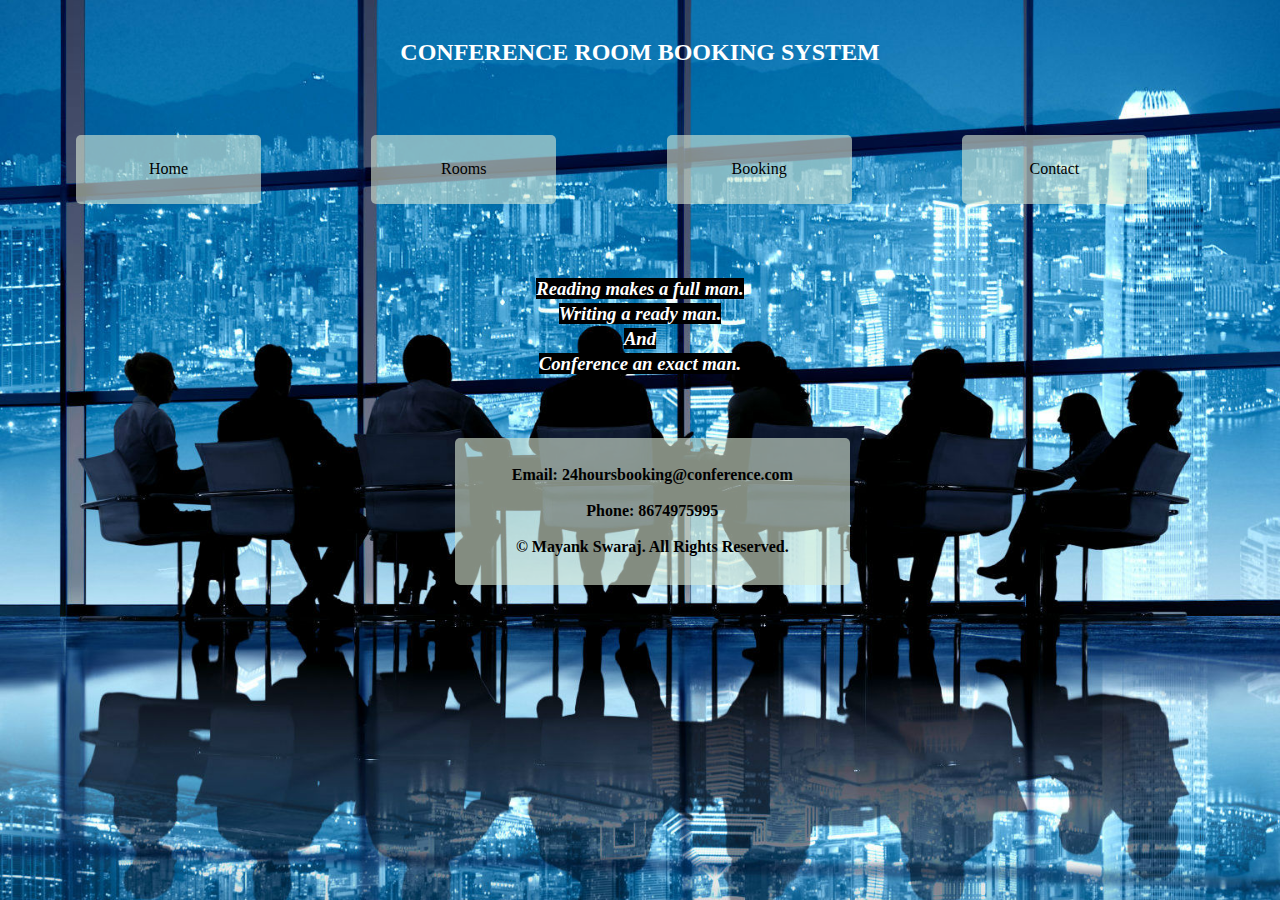
<file: Conference Room Booking System/index.html>
<!DOCTYPE html>
<html lang="en">
<head>
	<meta charset="utf-8">
	<meta name="viewport" content="width=device-width, initial-scale=1.0">
	<title>Conference Room System</title>
	<link rel="stylesheet" href="style.css">
</head>
<body>
	<header>
		<h1>Conference Room Booking System</h1>
		<nav>
			<a href="index.html">Home</a>
			<a href="rooms.html">Rooms</a>
			<a href="login.html">Booking</a>
			<a href="contact.html">Contact</a>
		</nav>
	</header>
	<main>
	<section>
		<h3><span class="highlight"><b><i>Reading makes a full man. <br/> Writing a ready man. <br/> And  <br/> Conference an exact man. <br/></i></b></span> </h3>
	</section>
	<footer>
		<p>Email: 24hoursbooking@conference.com<br/><br/>
		Phone: 8674975995<br/><br/>
		&copy; Mayank Swaraj. All Rights Reserved.</p>
	</footer>
</main>
</body>
</html>
</file>
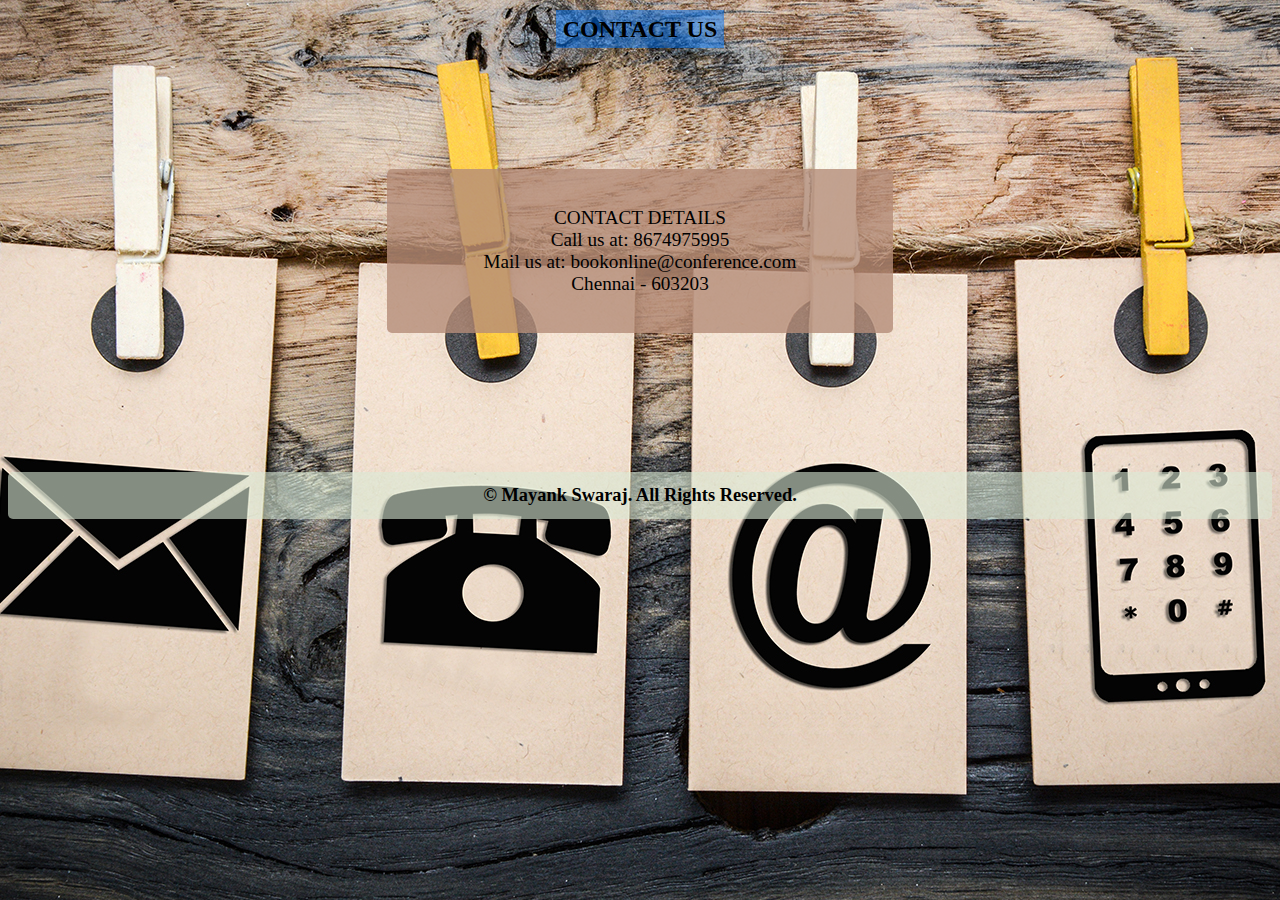
<file: Conference Room Booking System/contact.html>
<!DOCTYPE html>
<html lang="en">
<head>
	<meta charset="utf-8">
	<meta name="viewport" content="width=device-width, initial-scale=1.0">
	<title>Contact us</title>
	<link rel="stylesheet" href="stylecontact.css">
</head>
<body>
	<h1><span class="highlight">Contact Us</span></h1>			<p>CONTACT DETAILS<br/>
	Call us at: 8674975995<br/>
	Mail us at: bookonline@conference.com<br/>
	Chennai - 603203
	</p>
	<footer>
		<h6>&copy; Mayank Swaraj. All Rights Reserved.</h6>
	</footer>
	</body>
</html>
</file>
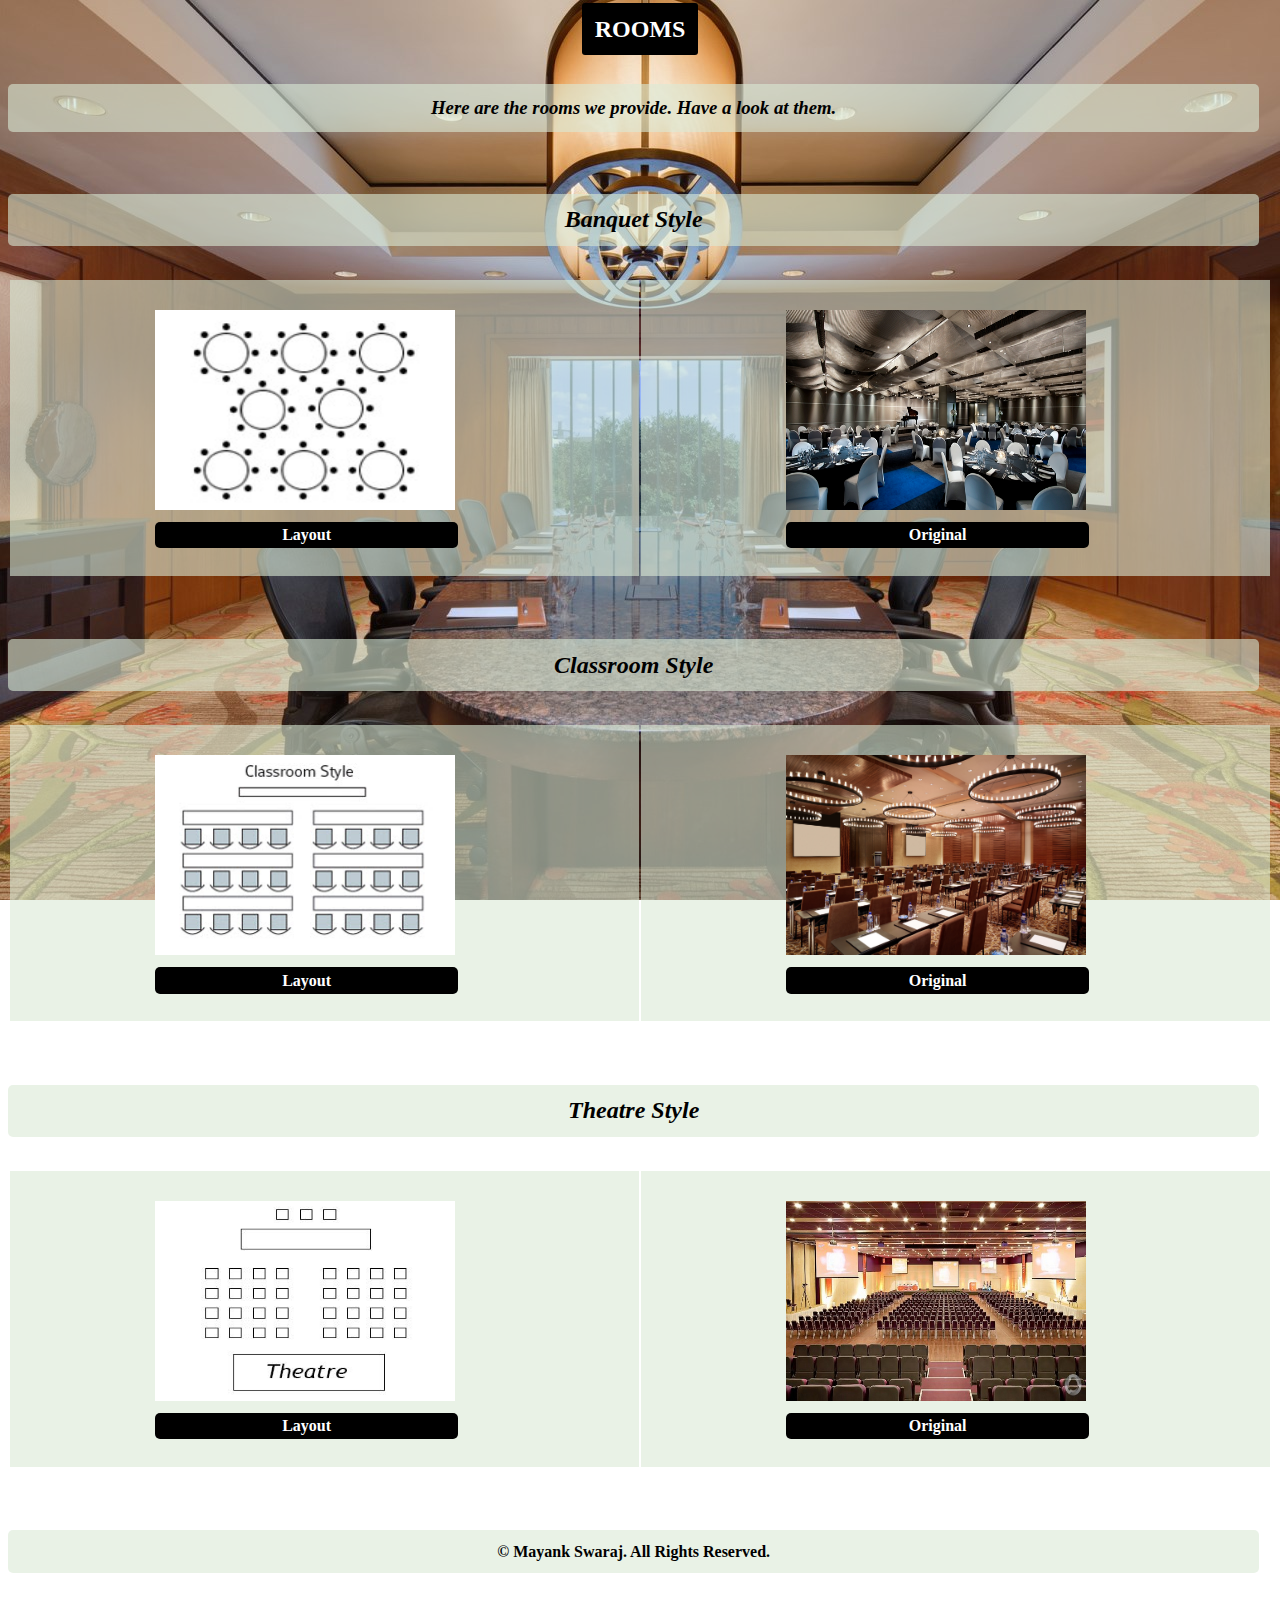
<file: Conference Room Booking System/rooms.html>
<!DOCTYPE html>
<html lang="en">
<head>
	<meta charset="utf-8">
	<meta name="viewport" content="width=device-width, initial-scale=1.0">
	<title>Rooms</title>
	<link rel="stylesheet" href="stylerooms.css">
</head>
<body>
	<h1><span class="highlight">Rooms</span></h1>
	<h3><b><i>Here are the rooms we provide. Have a look at them.</i></b></h3>
	<br/><br/>
	<h4><b><i>Banquet Style</i></b></h4>
	<table>
		<tr>
			<td><a href="images/banquet1.jpg">
			<img src="images/banquet1.jpg" alt="Image could not be loaded.">
			<h5>Layout </h5>
			</a></td>
			<td><a href="images/banquet.jpg"><img src="images/banquet.jpg" alt="Image could not be loaded.">
<h5>Original </h5>
</a></td>
		</tr>
	</table>
	<br/><br/>
	<h4><b><i>Classroom Style</i></b></h4>
	<table>
		<tr>
			<td><a href="images/classroom1.jpg"><img src="images/classroom1.jpg" alt="Image could not be loaded."><h5>Layout  </h5>
</a></td>
			<td><a href="images/classroom.jpg"><img src="images/classroom.jpg" alt="Image could not be loaded."><h5>Original </h5>
</a></td>
		</tr>
	</table>
<br/><br/>
	<h4><b><i>Theatre Style</i></b></h4>
	<table>
		<tr>
			<td><a href="images/theatre1.jpg">
			<img src="images/theatre1.jpg" alt="Image could not be loaded.">
			<h5>Layout  </h5>
			</a></td>
			<td><a href="images/theatre.jpg"><img src="images/theatre.jpg" alt="Image could not be loaded.">
<h5>Original </h5>
</a></td>
		</tr>
			</table>
<br/><br/>
			</tr>
</table>
<footer>
	<p>&copy; Mayank Swaraj. All Rights Reserved.</p>
</footer>

</body>
</html>
</file>
<file: Conference Room Booking System/style.css>
body{
	background: url("images/crbsback.jpg") no-repeat center center fixed; 
	-webkit-background-size: cover;
	-moz-background-size: cover;
	-o-background-size: cover;
	background-size: cover;
}
@media only screen and (min-width : 320px) and (max-width : 600px) {
	body{
		background: url("images/crbsback.jpg") no-repeat center center fixed;
		-webkit-background-size: 100%; 
    		-moz-background-size: 100%; 
    		-o-background-size: 100%; 
    		background-size: 100%; 
    		-webkit-background-size: cover; 
    		-moz-background-size: cover; 
   	 	-o-background-size: cover; 
   	 	background-size: cover
	}
}
h1{
	text-align:center;
	color:#FFFFFF;
	font-size:x-large;
	text-transform:UPPERCASE;
	font-family:Times New Roman;
}
nav a{
	display:inline-block;
	margin:4.3%;
	border-radius:5px;
	text-decoration:none;
	padding:2%;
	color:#000000;
	width:11%;
	height:20px;
	background:rgba(218,234,213,0.60);
	text-align:center;
}
@media only screen and (min-width : 320px) and (max-width : 600px) {
	nav a{
		width:90%;
		overflow:hidden;
	}
}
a:hover{
	background-color: #FFFFFF;
}
body{
	padding:10px;
	margin:1%;
}
//.active{
//	background:#FFFFFF;
//}
h2{
	color: #FFFFFF;
	text-align:center;
}
span.highlight {
    background-color: black;
}
h3{
	color: #FFFFFF;
	text-align:center;
	line-height:25px;
}
//footer{
//	display:inline-block;
//	background:regba(218,234,213,0,60);
//	color: #FFFFFF;
//	text-align:center;
//	padding:100px;
//
//}
footer{
	horizontal-align:middle;
	background-position:center;
	margin-left:35%;
	margin-top:5%;
	border-radius:5px;
	text-decoration:none;
	padding:1%;
	color:#000000;
	width:30%;
	height:50%;
	background:rgba(218,234,213,0.60);
	text-align:center;
	font-weight:bold;
}
@media only screen and (min-width : 320px) and (max-width : 600px) {
	footer{
		width:55%;
		margin:18%;
		padding:5%;
		overflow:hidden;
	}
}
</file>
<file: Conference Room Booking System/stylecontact.css>
body{
	background: url("images/contactus.jpg") no-repeat center center fixed; 
	-webkit-background-size: cover;
	-moz-background-size: cover;
	-o-background-size: cover;
	background-size: cover;
}
h1{
	text-align:center;
	color:#000000;
	font-size:x-large;
	text-transform:UPPERCASE;
	font-family:Times New Roman;
}
h2{
	color: #000000;
	text-align:center;
}
p{
	background:rgba(180,140,120,0.80);
	border-radius:5px;
	padding-top:3%;
	margin-left:30%;
	margin-right:30%;
	margin-top:10%;
	padding-bottom:3%;
	width:40%;
	height:20%;
	text-align:center;
	font-size:120%;
}
p:hover{
	background-color: white;
}		
h6{
	font-size:115%;
	margin-top:11%;
	border-radius:5px;
	text-decoration:none;
	padding:1%;
	color:#000000;
	width:98%;
	height:50%;
	background:rgba(218,234,213,0.60);
	text-align:center;
	font-weight:bold;
}
span.highlight {
	background:rgba(0,120,255,0.5);
	padding:0.5%;
	border-raduis:3px;
}
@media only screen and (min-width : 300px) and (max-width : 820px) {
	body{
		background: url("images/contactus.jpg") no-repeat center center fixed;
		-webkit-background-size: 100%; 
    		-moz-background-size: 100%; 
    		-o-background-size: 100%; 
    		background-size: 100%; 
    		-webkit-background-size: cover; 
    		-moz-background-size: cover; 
   	 	-o-background-size: cover; 
   	 	background-size: cover
	}
}
@media only screen and (min-width : 300px) and (max-width : 820px)  {

	p{
	font-size:115%;
	margin-top:11%;
	border-radius:5px;
	text-decoration:none;
	padding:1%;
	color:#000000;
	margin:0%;
	margin-top:12%;
	width:97%;
	height:50%;
	background:rgba(180,140,120,0.80);
	text-align:center;
	font-weight:bold;
	}
}
</file>
<file: Conference Room Booking System/stylerooms.css>
img{
	width:300px;
	height:200px;
	text-align:center;
}
th{
	font-size:2em;
	background:rgba(218,234,213,0.60);
	padding:10px;
}
p{
	display:inline-block;
	verical-align:middle;
	horizontal-align:middle;
	background-position:center;
	//margin-left:35%;
	margin-top:2%;
	border-radius:5px;
	text-decoration:none;
	padding:1%;
	color:#000000;
	width:97%;
	height:50%;
	background:rgba(218,234,213,0.60);
	text-align:center;
	font-weight:bold;
}
h3{
	display:inline-block;
	verical-align:middle;
	horizontal-align:middle;
	background-position:center;
	//margin-left:35%;
	margin-top:2%;
	border-radius:5px;
	text-decoration:none;
	padding:1%;
	color:#000000;
	width:97%;
	height:50%;
	background:rgba(218,234,213,0.60);
	text-align:center;
	font-weight:bold;
}
h4{
	font-size:150%;
	display:inline-block;
	verical-align:middle;
	horizontal-align:middle;
	background-position:center;
	//margin-left:35%;
	margin-top:2%;
	border-radius:5px;
	text-decoration:none;
	padding:1%;
	//padding-top:10%;
	color:#000000;
	width:97%;
	height:50%;
	background:rgba(218,234,213,0.60);
	text-align:center;
	font-weight:bold;
}
body{
	background: url("images/roomsback1.jpg") no-repeat center center fixed; 
	-webkit-background-size: cover;
	-moz-background-size: cover;
	-o-background-size: cover;
	background-size: cover;
}
h1{
	text-align:center;
	color:#FFFFFF;
	font-size:x-large;
	text-transform:UPPERCASE;
	font-family:Times New Roman;
}
table{
	width:100%;
}
td{
	background:rgba(218,234,213,0.60);
	//width:100%;
	padding-top:30px;
	padding-left:145px;
	padding-right:75px;
	//margin-top:2%;
}
a:hover img {
  -moz-transform: scale(1.1);
  -webkit-transform: scale(1.1);
  transform: scale(1.1);
}

h5{
	font-size:100%;
	display:inline-block;
	verical-align:middle;
	horizontal-align:middle;
	background-position:center;
	//margin-left:35%;
	margin-top:2%;
	border-radius:5px;
	text-decoration:none;
	padding:1%;
	//padding-top:10%;
	color:#FFFFFF;
	width:295px;
	height:50%;
	background:rgba(0,0,0,1);
	text-align:center;
	font-weight:bold;
}
@media only screen and (min-width : 300px) and (max-width : 820px) {
	img{
		 width:80%;
		 height:50%;
		overflow:hidden;
	}
}
@media only screen and (min-width : 300px) and (max-width : 820px) {
	body{
		background: url("images/roomsback1.jpg") no-repeat center center fixed;
		-webkit-background-size: 100%; 
    		-moz-background-size: 100%; 
    		-o-background-size: 100%; 
    		background-size: 100%; 
    		-webkit-background-size: cover; 
    		-moz-background-size: cover; 
   	 	-o-background-size: cover; 
   	 	background-size: cover
	}
}
@media only screen and (min-width : 300px) and (max-width : 820px)  {

	/* Force table to not be like tables anymore */
	tr{
		display:block;
		//overflow:hidden;
	}
	td{
		display:block;
		margin:0%;
		//overflow:hidden;
		padding:5%;
		padding-left:18%;
		padding-right:0%;
	}
	th{
		display:block;
		//padding:5%;
		//padding-left:8%;
		text-align:center;
		//margin:12%;
		margin-left:17%;
		margin-right:17%;
		margin-top:7%;
		//overflow:hidden;
	}
	h5{
	font-size:100%;
	//display:inline-block;
	//verical-align:middle;
	//horizontal-align:middle;
	//background-position:center;
	//margin-left:35%;
	margin-top:2%;
	border-radius:5px;
	text-decoration:none;
	padding:1%;
	//padding-top:10%;
	color:#FFFFFF;
	//width:295px;
	width:80%;
	height:50%;
	background:rgba(0,0,0,1);
	text-align:center;
	font-weight:bold;
	}
}
span.highlight{
	background-color: black;
	padding:1%;
	border-radius: 3px;
}
</file>
